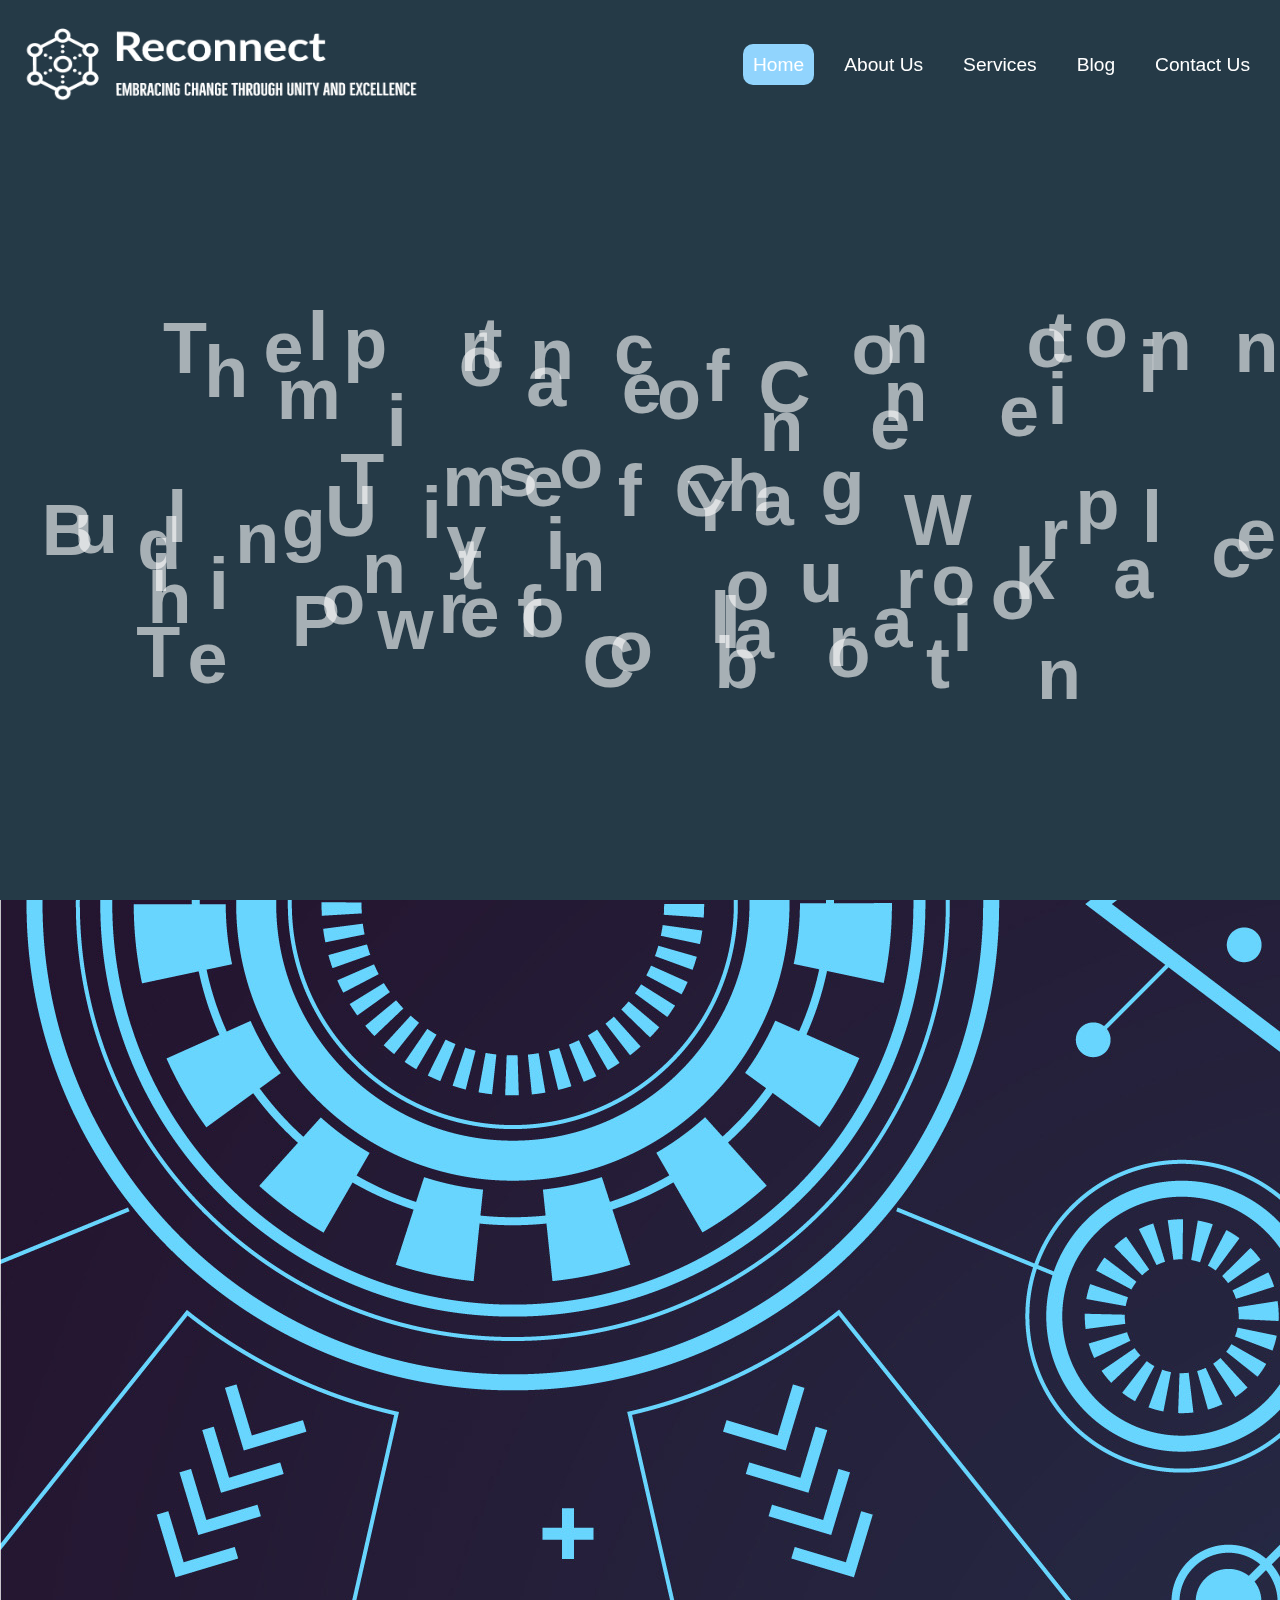
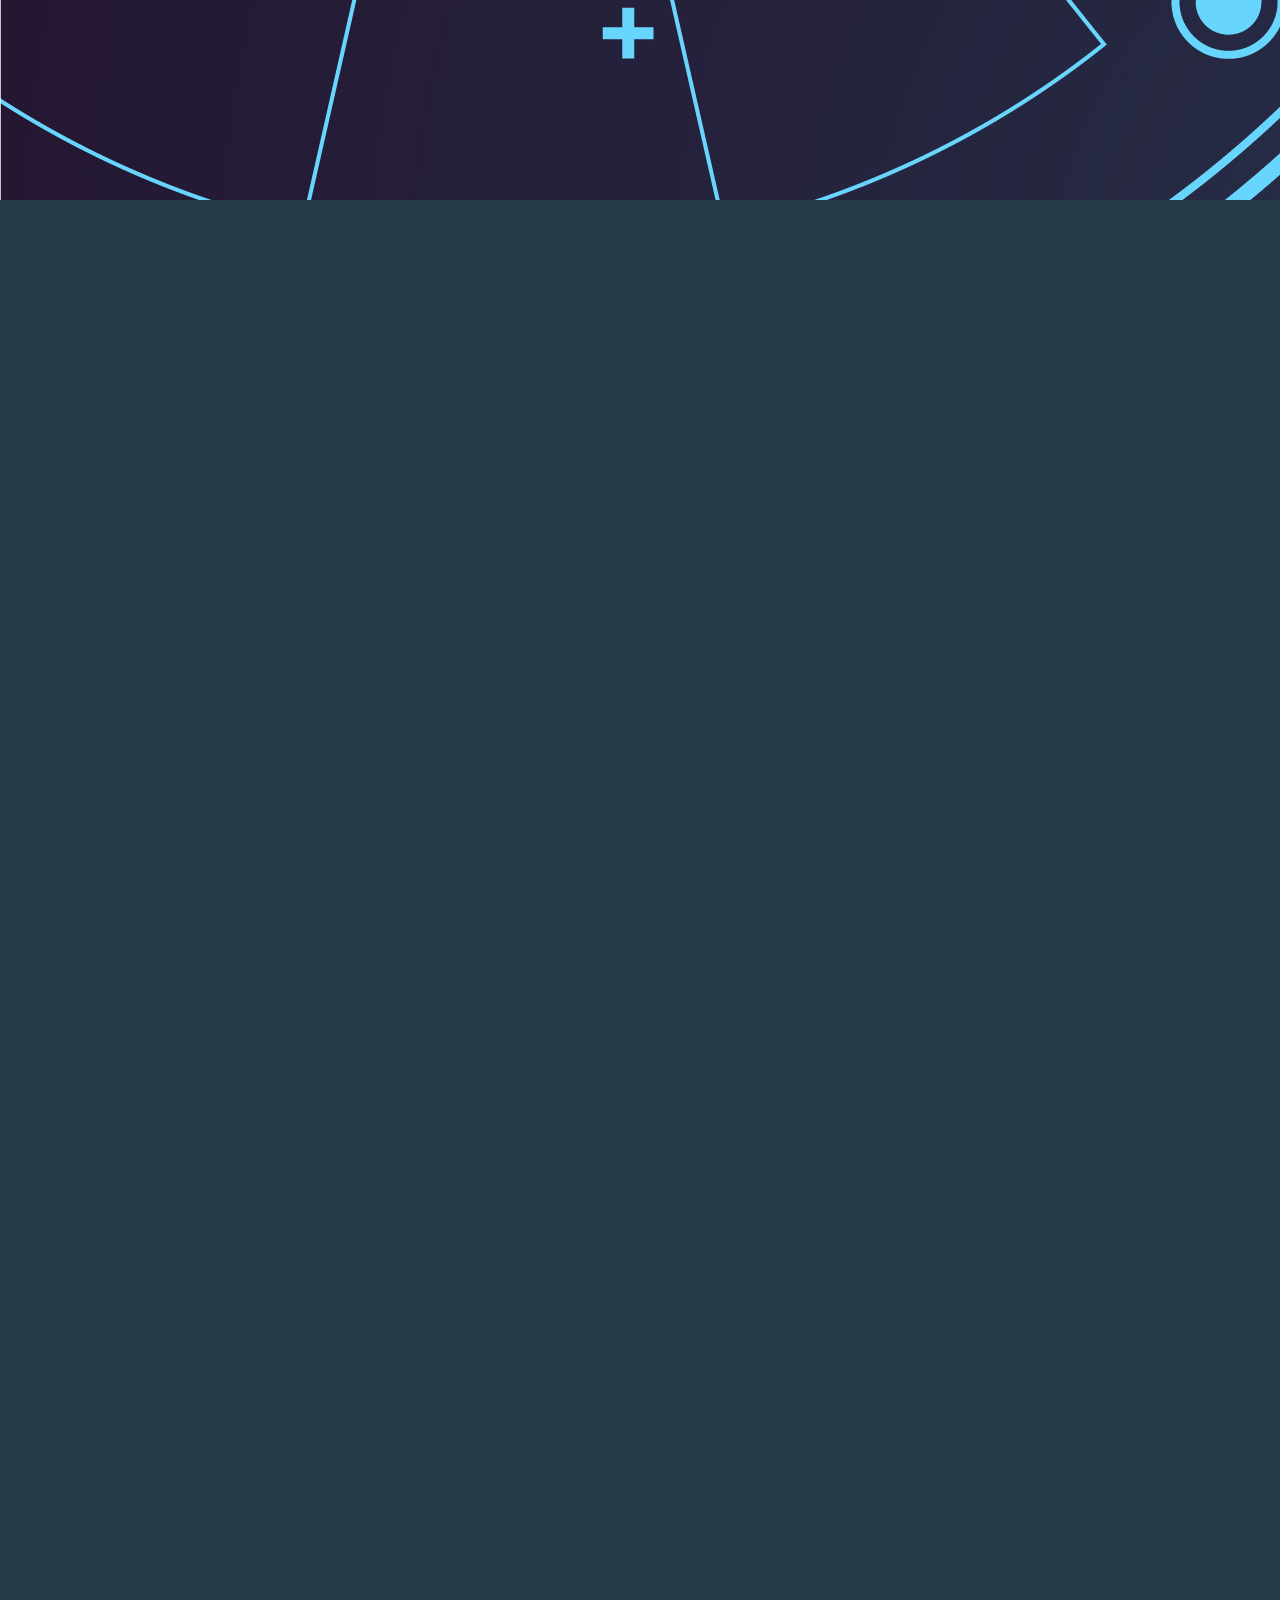
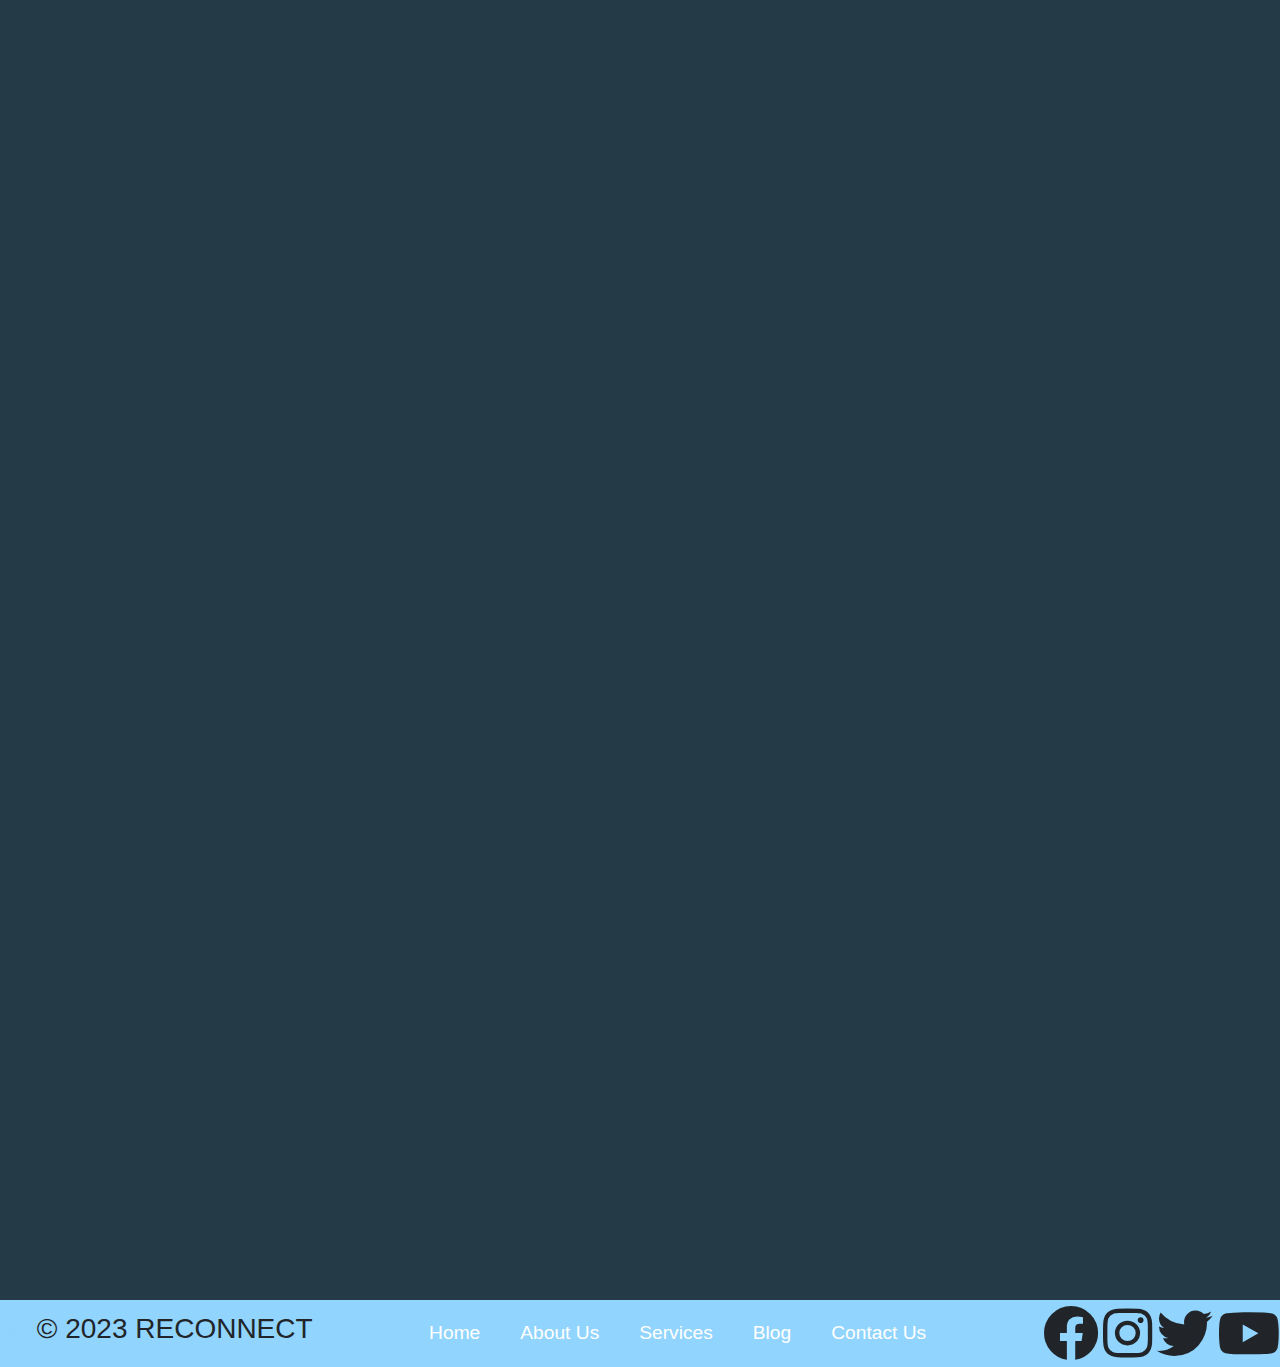
<file: index.html>
<!DOCTYPE html>
<html lang="en">
  <head>
    <meta charset="UTF-8" />
    <meta http-equiv="X-UA-Compatible" content="IE=edge" />
    <meta name="viewport" content="width=device-width, initial-scale=1.0" />
    <link rel="shortcut icon" href="./images/icon.ico" type="image/x-icon" />
    <!--font awesome cdn link-->
    <link
      rel="stylesheet"
      href="https://cdnjs.cloudflare.com/ajax/libs/font-awesome/5.15.3/css/all.min.css"
    />

    <!-- CSS -->
    <link rel="stylesheet" href="css/style.css" />
    <link
      rel="stylesheet"
      href="https://cdn.jsdelivr.net/npm/bootstrap@4.3.1/dist/css/bootstrap.min.css"
      integrity="sha384-ggOyR0iXCbMQv3Xipma34MD+dH/1fQ784/j6cY/iJTQUOhcWr7x9JvoRxT2MZw1T"
      crossorigin="anonymous"
    />

    <!-- Javascript -->
    <script
      src="https://code.jquery.com/jquery-3.3.1.slim.min.js"
      integrity="sha384-q8i/X+965DzO0rT7abK41JStQIAqVgRVzpbzo5smXKp4YfRvH+8abtTE1Pi6jizo"
      crossorigin="anonymous"
    ></script>
    <script
      src="https://cdn.jsdelivr.net/npm/popper.js@1.14.7/dist/umd/popper.min.js"
      integrity="sha384-UO2eT0CpHqdSJQ6hJty5KVphtPhzWj9WO1clHTMGa3JDZwrnQq4sF86dIHNDz0W1"
      crossorigin="anonymous"
    ></script>
    <script
      src="https://cdn.jsdelivr.net/npm/bootstrap@4.3.1/dist/js/bootstrap.min.js"
      integrity="sha384-JjSmVgyd0p3pXB1rRibZUAYoIIy6OrQ6VrjIEaFf/nJGzIxFDsf4x0xIM+B07jRM"
      crossorigin="anonymous"
    ></script>
    <script
      src="http://ajax.googleapis.com/ajax/libs/jquery/1.7.1/jquery.min.js"
      type="text/javascript"
    ></script>
    <!-- end Javascript -->

    <title>RECONNECT</title>
  </head>
  <body>
    <nav class="top normal">
      <div class="item">
        <div class="navbar-logo">
          <img
            data-inViewport="slideRight"
            src="images/logo.png"
            alt="logo"
            height="90px"
            width="400px"
          />
        </div>
        <ul class="navbar-menu" data-inViewport="slideLeft">
          <li>
            <a href="#home" class="active">Home</a>
          </li>
          <li><a href="#about">About Us</a></li>
          <li><a href="#services">Services</a></li>
          <li><a href="#blog">Blog</a></li>
          <li><a href="#contact">Contact Us</a></li>
        </ul>
        <div class="navbar-toggle">
          <span></span>
          <span></span>
          <span></span>
        </div>
      </div>
    </nav>

    <!-- Home page -->
    <div class="vh-100 w-100 d-flex" id="home">
      <div class="container-fluid w-100 align-self-center text-center">
        <h1
          class="display-1 text-white font-weight-bolder"
          data-inViewport="slideTop"
        >
          <i class="fa fa-wifi"></i>RECONNECT
        </h1>
        <article>
          <p class="effect font-weight-bolder display-3">
            The Importance of Connection in Times of Change| Building Unity in
            Your Workplace| The Power of Collaboration
          </p>
        </article>
      </div>
    </div>
    <!-- End of Home page -->

    <!-- About Us -->
    <div class="vh-100 d-flex" id="about">
      <div class="container-fluid h-100">
        <div class="row h-100">
          <div
            class="col-sm-6 align-self-center text-center"
            data-inViewport="slideLeft"
          >
            <div class="card mx-auto">
              <div class="card-body pmBlue rounded">
                <h1 class="card-title">Mission</h1>
                <p>
                  Our mission at RECONNECT is to promote and enable positive
                  change by fostering unity and excellence. We believe that by
                  embracing change together, we can create a better future for
                  all. Our focus is on building strong relationships with our
                  clients, partners, and community to facilitate collaboration
                  and progress.
                </p>
              </div>
            </div>
          </div>
          <div
            class="col-sm-6 align-self-center text-center"
            data-inViewport="slideRight"
          >
            <div class="card mx-auto rounded">
              <div class="card-body pmBlue rounded">
                <h1 class="card-title">Vision</h1>
                <p class="">
                  At RECONNECT, we envision a world where people and
                  organizations come together to create positive change through
                  unity and excellence. We strive to be a catalyst for this
                  change by providing innovative solutions, fostering
                  collaboration, and promoting a culture of continuous
                  improvement. We believe that by working together, we can
                  achieve a brighter and more sustainable future for generations
                  to come.
                </p>
              </div>
            </div>
          </div>
          <div
            class="col-sm-12 align-self-center"
            data-inViewport="slideBottom"
          >
            <div class="card mx-auto rounded">
              <div class="card-body pmBlue rounded">
                <h1 class="card-title text-center">Tagline</h1>
                <p class="h2">
                  At RECONNECT, we are committed to helping our clients achieve
                  their goals and create positive change. Contact us to learn
                  more about our services and how we can help you embrace change
                  through unity and excellence.
                </p>
              </div>
            </div>
          </div>
        </div>
      </div>
    </div>
    <!-- End of About Us -->

    <!-- Services -->
    <div class="vh-100 d-flex" id="services">
      <div class="container-fluid h-100 dkBlue">
        <div class="row h-100">
          <div
            class="col-sm-4 align-self-center text-center"
            data-inViewport="slideLeft"
          >
            <div class="card mx-auto rounded">
              <div class="card-body pmBlue rounded">
                <h1 class="card-title text-center">Services</h1>
                <p class="h3">
                  RECONNECT offers a range of services that are designed to help
                  individuals and organizations achieve their goals and create
                  positive change. Our services include
                </p>
              </div>
            </div>
          </div>
          <div
            class="col-sm-4 align-self-center text-center"
            data-inViewport="slideBottom"
          >
            <img src="./images/icon.png" alt="logo" />
          </div>
          <div class="col-sm-4 align-self-center" data-inViewport="slideRight">
            <div class="card mx-auto rounded" style="width: 28rem">
              <div class="card-body pmBlue rounded">
                <h1 class="card-title text-center">Offers</h1>
                <ol class="h2">
                  <li>Strategic planning</li>
                  <li>Change management</li>
                  <li>Leadership development</li>
                  <li>Organizational development:</li>
                  <li>Diversity, equity, and inclusion</li>
                </ol>
              </div>
            </div>
          </div>
        </div>
      </div>
    </div>
    <!-- End of Services -->

    <!-- Blog -->

    <div class="vh-100 d-flex dkBlue" id="blog">
      <div class="container-fluid h-100">
        <div class="row h-100">
          <div
            class="col-sm-6 align-self-center text-center"
            data-inViewport="slideLeft"
          >
            <img src="./images/icon.png" alt="logo" />
          </div>
          <div
            class="col-sm-6 align-self-center text-center"
            data-inViewport="slideRight"
          >
            <div
              class="mx-auto border-none bg-transparent"
              style="width: 48rem"
            >
              <div class="rounded text-white">
                <h1 class="card-title">Introduction</h1>
                <p class="h3">
                  Welcome to the RECONNECT blog, where we share our insights and
                  perspectives on embracing change through unity and excellence.
                  Our goal is to provide you with valuable information and
                  inspiration that can help you achieve your goals and create
                  positive change in your life and in the world around you.
                </p>
                <div
                  class="mx-auto border-none bg-transparent"
                  style="width: 48rem"
                >
                  <div class="rounded text-white">
                    <h1 class="card-title">Topics We Cover in Our Blog</h1>
                    <ol>
                      <li>
                        Leadership: We share tips, strategies, and best
                        practices for becoming a more effective leader. Our
                        articles cover a range of topics, from communication and
                        delegation to goal-setting and motivation.
                      </li>
                      <li>
                        Change management: We provide insights and advice on
                        navigating change and making the most of new
                        opportunities. Our articles cover topics like
                        resilience, adaptability, and innovation.
                      </li>
                      <li>
                        Diversity, equity, and inclusion: We share our
                        perspectives on creating a more inclusive workplace
                        culture that values diversity and promotes equity. Our
                        articles cover topics like unconscious bias, allyship,
                        and cultural competence.
                      </li>
                      <li>
                        Organizational development: We provide insights and
                        strategies for improving organizational performance,
                        productivity, and culture. Our articles cover topics
                        like team-building, talent management, and employee
                        engagement.
                      </li>
                      <li>
                        Personal development: We offer inspiration and guidance
                        for achieving your personal and professional goals. Our
                        articles cover topics like time management, self-care,
                        and goal-setting.
                      </li>
                    </ol>
                  </div>
                </div>
              </div>
            </div>
          </div>
        </div>
      </div>
    </div>
    <!-- End of Blog -->

    <!-- Contact as -->
    <div class="vh-100 w-100 d-flex dkBlue" id="contact">
      <div class="container-fluid w-100 align-self-center text-center">
        <div class="row h-100">
          <div class="col-sm-6">
            <form data-inViewport="slideLeft">
              <div class="form-group">
                <label for="1" class="text-white h3">Email address</label>
                <input
                  type="email"
                  class="form-control"
                  id="1"
                  placeholder="name@example.com"
                />
              </div>
              <div class="form-group">
                <label for="2" class="text-white h3">Number</label>
                <input
                  type="number"
                  class="form-control"
                  id="2"
                  placeholder="09XXXXXXXXX"
                />
              </div>
              <div class="form-group">
                <label for="2" class="text-white h3">Message</label>
                <textarea class="form-control" id="2" rows="3"></textarea>
              </div>
              <button type="button" class="btn btn-success">
                <span class="h3">Send</span>
              </button>
            </form>
          </div>
          <div class="col-sm-6" data-inViewport="slideRight">
            <img src="./images/icon.png" alt="icon" /><br />
            <h1 class="display-1">RECONNECT</h1>
            <i class="fab fa-facebook display-3"></i>
            <i class="fab fa-instagram display-3"></i>
            <i class="fab fa-twitter display-3"></i>
            <i class="fab fa-youtube display-3"></i>
          </div>
        </div>
      </div>
    </div>
    <!-- End of Contact -->
    <footer class="d-flex justify-content-between text-center pmBlue">
      <div class="h3 align-self-center">
        <img src="./images/icon.ico" alt="ico" />
        © 2023 RECONNECT
      </div>
      <ul class="navbar-menu">
        <li>
          <a href="#home" class="active">Home</a>
        </li>
        <li><a href="#about">About Us</a></li>
        <li><a href="#services">Services</a></li>
        <li><a href="#blog">Blog</a></li>
        <li><a href="#contact">Contact Us</a></li>
      </ul>
      <div>
        <i class="fab fa-facebook display-4"></i>
        <i class="fab fa-instagram display-4"></i>
        <i class="fab fa-twitter display-4"></i>
        <i class="fab fa-youtube display-4"></i>
      </div>
    </footer>

    <!-- Javascript section -->
    <script src="js/index.js"></script>
    <script src="js/effect.js"></script>
  </body>
</html>
</file>
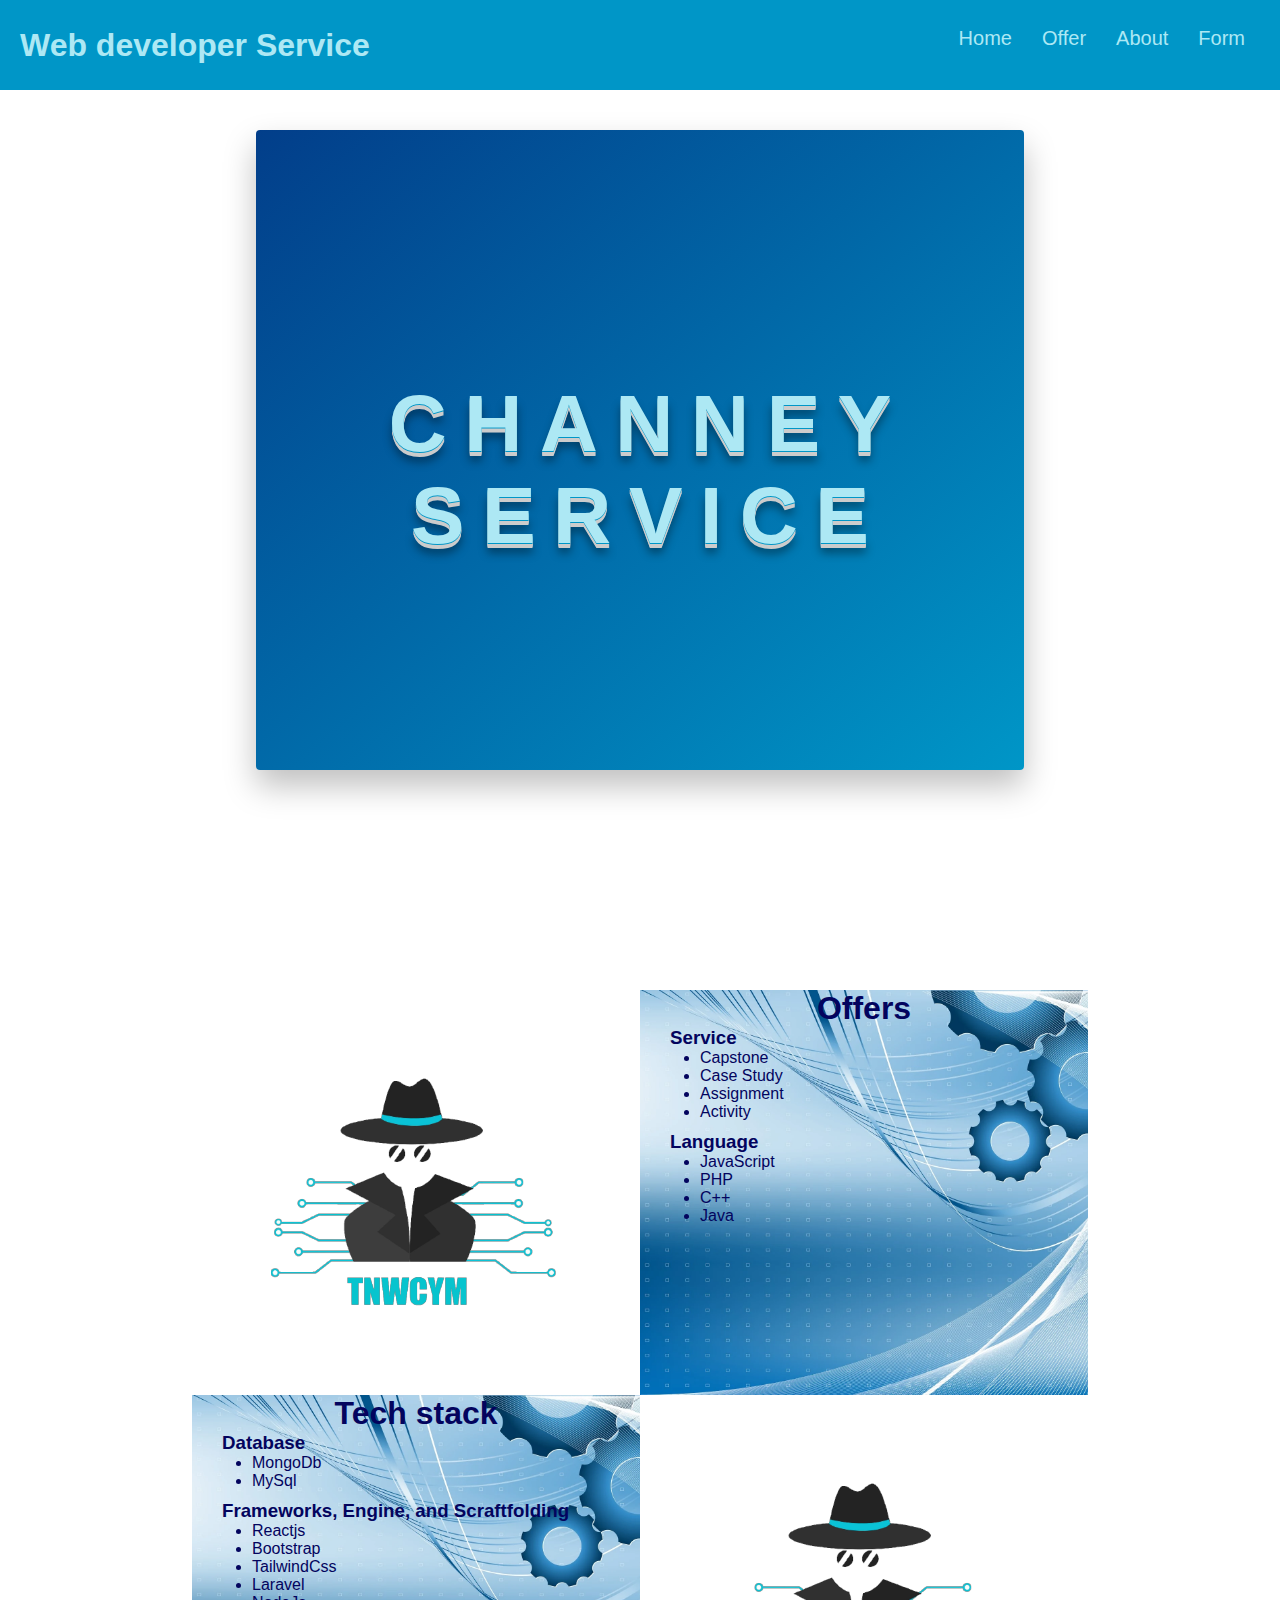
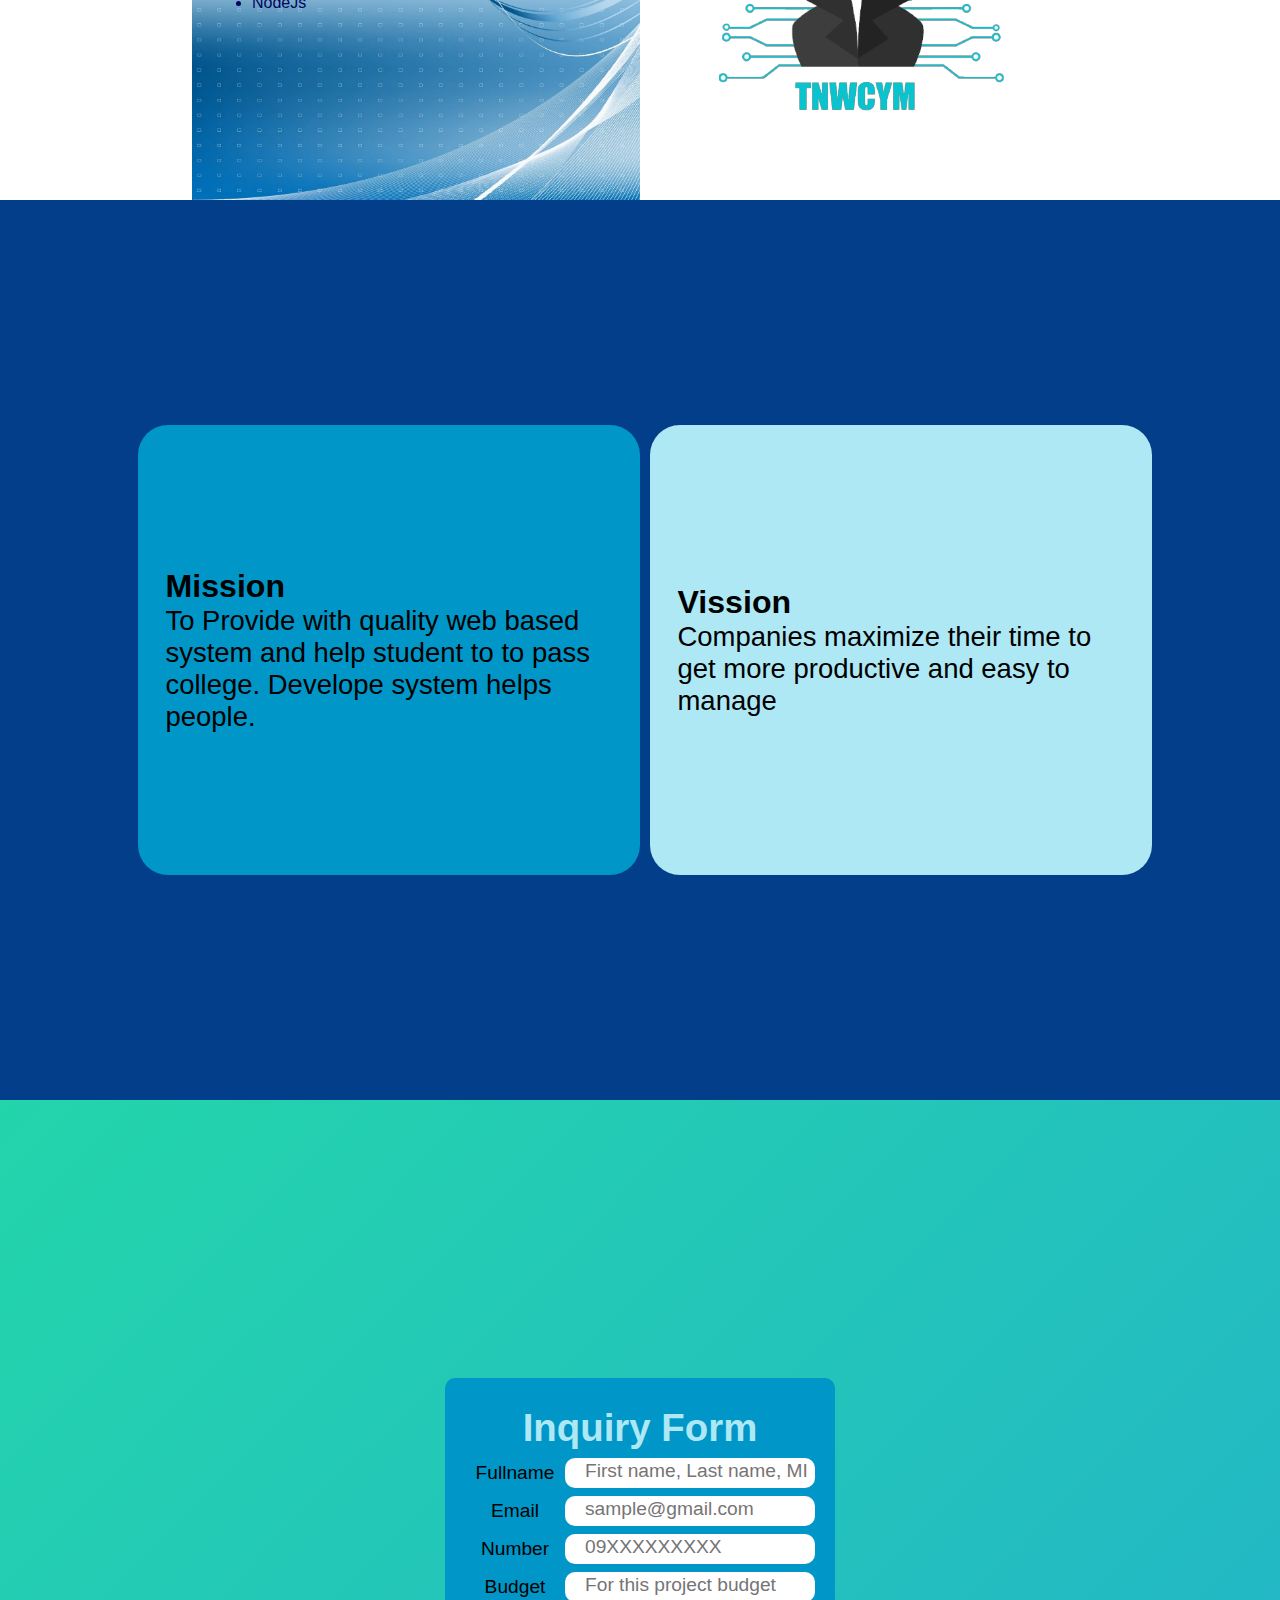
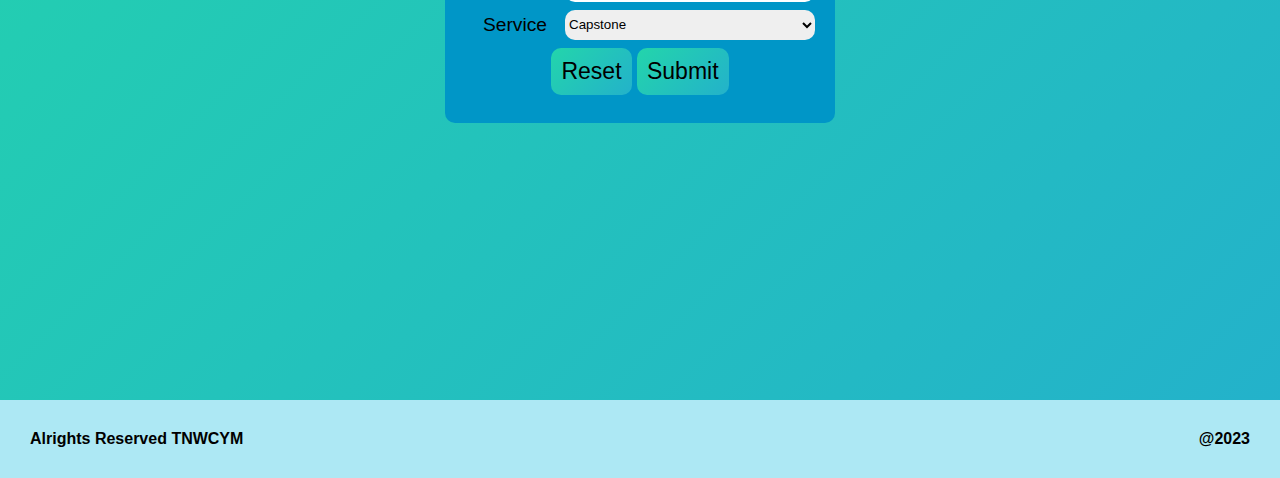
<file: channey/index.html>
<!DOCTYPE html>
<html lang="en">
  <head>
    <meta charset="UTF-8" />
    <meta http-equiv="X-UA-Compatible" content="IE=edge" />
    <meta name="viewport" content="width=device-width, initial-scale=1.0" />
    <link rel="stylesheet" href="./css/style.css" />
    <link rel="stylesheet" href="./css/animation.css" />
    <title>Web developer Service</title>
  </head>
  <body>
    <main>
      <nav>
        <div id="nav-content">
          <h1>Web developer Service</h1>
          <ul>
            <li>
              <a href="#home">Home</a>
            </li>
            <li>
              <a href="#offer">Offer</a>
            </li>
            <li>
              <a href="#about">About</a>
            </li>
            <li>
              <a href="#form">Form</a>
            </li>
          </ul>
        </div>
      </nav>
      <!-- home -->
      <section id="home">
        <div class="card-container">
          <div class="front">
            <h1>
              <span>C</span>
              <span>H</span>
              <span>A</span>
              <span>N</span>
              <span>N</span>
              <span>E</span>
              <span>Y</span>
              <br />
              <span>S</span>
              <span>E</span>
              <span>R</span>
              <span>V</span>
              <span>I</span>
              <span>C</span>
              <span>E</span>
            </h1>
          </div>
          <div class="back">
            <a href="https://facebook.com/channeyydreo.marzan/">Facbook Link</a>
          </div>
        </div>
      </section>

      <section id="offer">
        <div id="offer-content">
          <div class="h-50 content-top">
            <div class="left">
              <img src="./images/logo.png" alt="" />
            </div>
            <div class="rigth">
              <h1>Offers</h1>
              <div class="rigth-content">
                <h3>Service</h3>
                <ul>
                  <li>Capstone</li>
                  <li>Case Study</li>
                  <li>Assignment</li>
                  <li>Activity</li>
                </ul>
                <h3 style="margin-top: 10px">Language</h3>
                <ul>
                  <li>JavaScript</li>
                  <li>PHP</li>
                  <li>C++</li>
                  <li>Java</li>
                </ul>
              </div>
            </div>
          </div>
          <div class="h-50 content-bottom">
            <div class="rigth">
              <h1>Tech stack</h1>
              <div class="rigth-content">
                <h3>Database</h3>
                <ul>
                  <li>MongoDb</li>
                  <li>MySql</li>
                </ul>
                <h3 style="margin-top: 10px">
                  Frameworks, Engine, and Scraftfolding
                </h3>
                <ul>
                  <li>Reactjs</li>
                  <li>Bootstrap</li>
                  <li>TailwindCss</li>
                  <li>Laravel</li>
                  <li>NodeJs</li>
                </ul>
              </div>
            </div>
            <div class="left">
              <img src="./images/logo.png" alt="" />
            </div>
          </div>
        </div>
      </section>
      <section id="about">
        <div class="content-bottom">
          <div class="about-content">
            <div>
              <h3>Mission</h3>
              <p>
                To Provide with quality web based system and help student to to
                pass college. Develope system helps people.
              </p>
            </div>
          </div>
          <div class="about-content-rigth">
            <div>
              <h3>Vission</h3>
              <p>
                Companies maximize their time to get more productive and easy to
                manage
              </p>
            </div>
          </div>
        </div>
      </section>
      <section id="form">
        <form action="">
          <table>
            <tr>
              <td colspan="2"><h1>Inquiry Form</h1></td>
            </tr>
            <tr>
              <td>Fullname</td>
              <td>
                <input placeholder="First name, Last name, MI" type="text" />
              </td>
            </tr>
            <tr>
              <td>Email</td>
              <td>
                <input placeholder="sample@gmail.com" type="email" />
              </td>
            </tr>
            <tr>
              <td>Number</td>
              <td>
                <input
                  placeholder="09XXXXXXXXX"
                  pattern="09[1-9]{9}"
                  type="tel"
                />
              </td>
            </tr>
            <tr>
              <td>Budget</td>
              <td>
                <input placeholder="For this project budget" type="text" />
              </td>
            </tr>
            <tr>
              <td>Service</td>
              <td>
                <select name="service" id="service">
                  <option value="capstone">Capstone</option>
                  <option value="case">Case Study</option>
                  <option value="assigment">Assignment</option>
                  <option value="activity">Activity</option>
                </select>
              </td>
            </tr>
            <tr>
              <td colspan="2">
                <button type="reset">Reset</button>
                <button>Submit</button>
              </td>
            </tr>
          </table>
        </form>
      </section>

      <footer>
        <b>Alrights Reserved TNWCYM</b>
        <b>@2023</b>
      </footer>
    </main>
  </body>
</html>
</file>
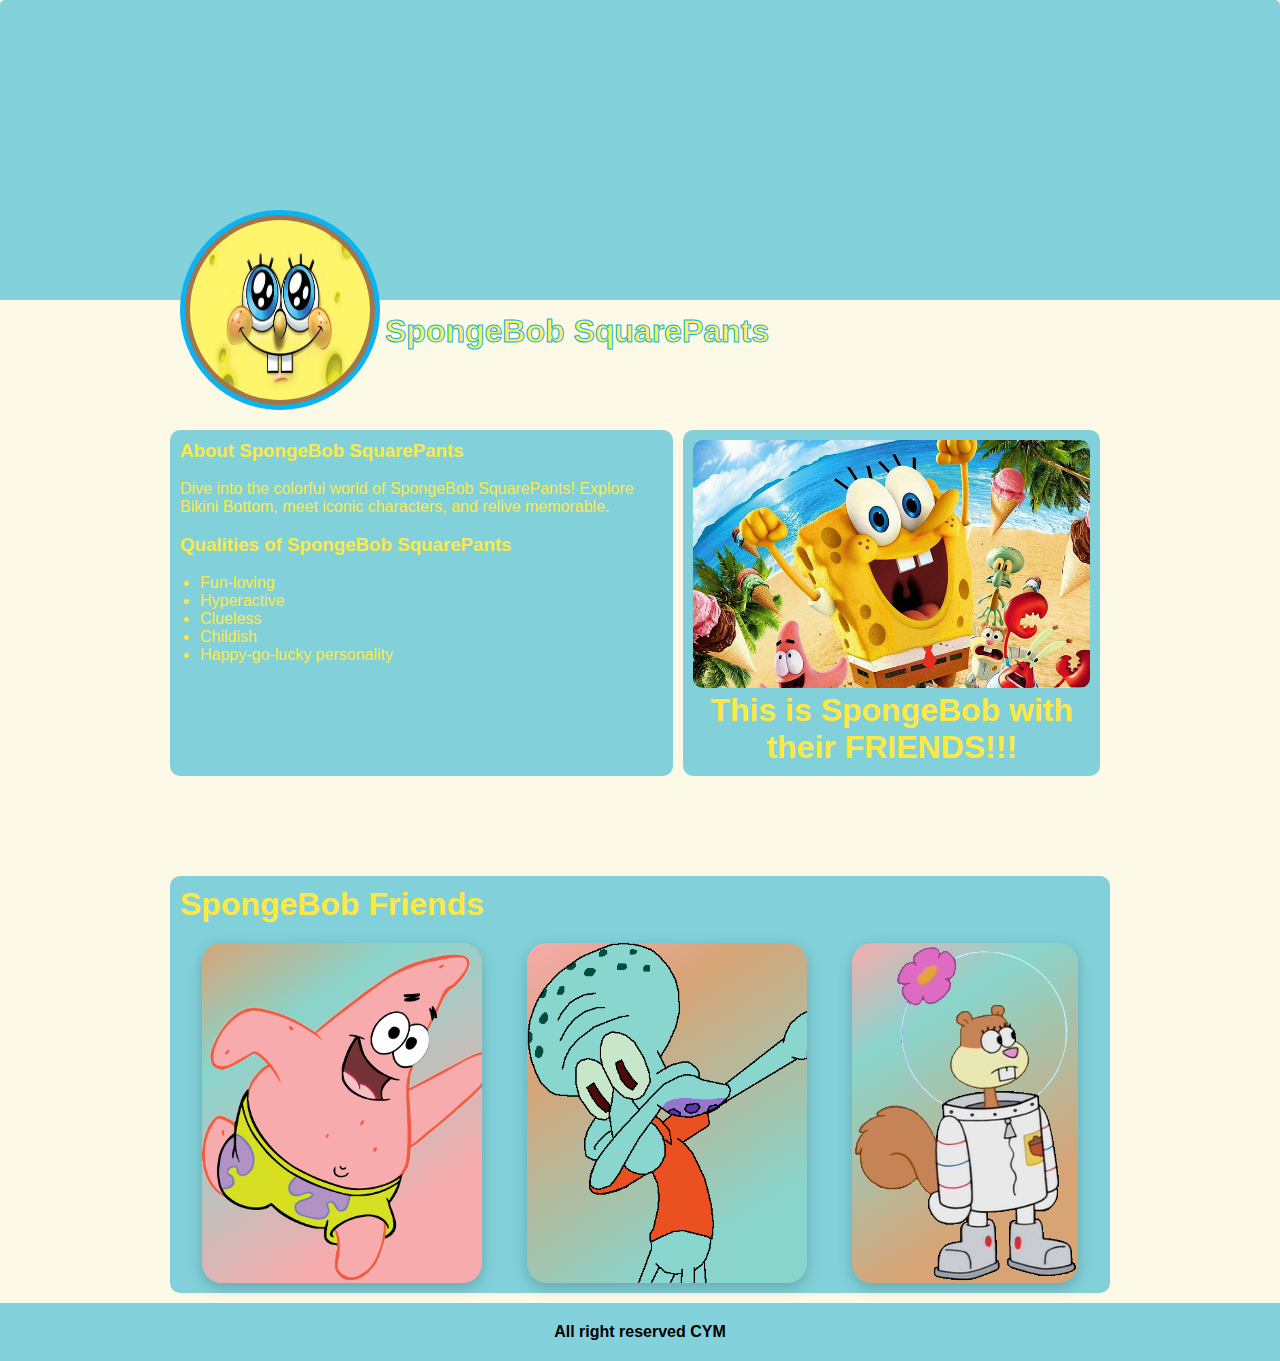
<file: spongeBob/index.html>
<!DOCTYPE html>
<html lang="en">
  <head>
    <meta charset="UTF-8" />
    <meta http-equiv="X-UA-Compatible" content="IE=edge" />
    <meta name="viewport" content="width=device-width, initial-scale=1.0" />
    <title>SpongeBob</title>
    <link rel="website icon" type="jpg" href="./images/profile.jpg" />
    <link rel="stylesheet" href="style.css" />
  </head>
  <body>
    <main>
      <div class="holder">
        <div class="profile-content">
          <div class="profile">
            <img src="./images/profile.jpg" alt="profile" />
            <div class="info">
              <h1>SpongeBob SquarePants</h1>
            </div>
          </div>
        </div>
      </div>
      <div class="container">
        <div class="row">
          <div class="about">
            <h3>About SpongeBob SquarePants</h3>
            <br />
            <p>
              Dive into the colorful world of SpongeBob SquarePants! Explore
              Bikini Bottom, meet iconic characters, and relive memorable.
            </p>
            <br />
            <h3>Qualities of SpongeBob SquarePants</h3>
            <br />
            <ul>
              <li>Fun-loving</li>
              <li>Hyperactive</li>
              <li>Clueless</li>
              <li>Childish</li>
              <li>Happy-go-lucky personality</li>
            </ul>
          </div>

          <div class="background">
            <img
              width="100%"
              src="./images/background.jpg"
              alt="background"
              srcset=""
            />
            <h1>This is SpongeBob with their FRIENDS!!!</h1>
          </div>
        </div>
        <div class="friends">
          <h1>SpongeBob Friends</h1>
          <div class="row">
            <div class="col-lg-4">
              <div class="card p-0">
                <div class="card-image">
                  <img src="./images/patrick.png" id="pat" alt="" />
                </div>
                <div class="card-content d-flex flex-column align-items-center">
                  <h4 class="pt-2">Patrick star</h4>
                  <h5>BestFriend</h5>

                  <ul class="social-icons d-flex justify-content-center">
                    <li style="--i: 1">
                      <a href="#">
                        <span class="fab fa-facebook"></span>
                      </a>
                    </li>
                    <li style="--i: 2">
                      <a href="#">
                        <span class="fab fa-twitter"></span>
                      </a>
                    </li>
                    <li style="--i: 3">
                      <a href="#">
                        <span class="fab fa-instagram"></span>
                      </a>
                    </li>
                  </ul>
                </div>
              </div>
            </div>
            <div class="col-lg-4">
              <div class="card p-0">
                <div class="card-image">
                  <img src="./images/squid.png" id="squid" alt="" />
                </div>
                <div class="card-content d-flex flex-column align-items-center">
                  <h4 class="pt-2">Squidward Tentacles</h4>
                  <h5>Friend</h5>
                </div>
              </div>
            </div>
            <div class="col-lg-4">
              <div class="card p-0">
                <div class="card-image">
                  <img src="./images/sandy.png" id="sandy" alt="" />
                </div>
                <div class="card-content d-flex flex-column align-items-center">
                  <h4 class="pt-2">Sandy Cheeks</h4>
                  <h5>Friend</h5>

                  <ul class="social-icons d-flex justify-content-center">
                    <li style="--i: 1">
                      <a href="#">
                        <span class="fab fa-facebook"></span>
                      </a>
                    </li>
                    <li style="--i: 2">
                      <a href="#">
                        <span class="fab fa-twitter"></span>
                      </a>
                    </li>
                    <li style="--i: 3">
                      <a href="#">
                        <span class="fab fa-instagram"></span>
                      </a>
                    </li>
                  </ul>
                </div>
              </div>
            </div>
          </div>
        </div>
      </div>
    </main>
    <footer>All right reserved CYM</footer>
  </body>
</html>
</file>
<file: css/style.css>
body {
  margin: 0;
  -ms-overflow-style: none;
  overflow-x: hidden;
}

/* NAV */
.normal {
  overflow: hidden;
  width: 100%;
  display: flex;
  justify-content: space-between;
  align-items: center;
  position: fixed;
  background-color: transparent;
  transition: background-color 0.5s ease-out;
}

.scroll {
  z-index: 9999;
  overflow: hidden;
  top: 0;
  width: 100%;
  display: flex;
  justify-content: space-between;
  align-items: center;
  background-color: #253a47;
  position: fixed;
  transition: background-color 0.5s ease-out;
}

.item {
  display: flex;
  justify-content: space-between;
  width: 100%;
  padding: 20px;
}
.navbar-logo {
  font-weight: bold;
  font-size: 24px;
  color: #333333;
}

.navbar-menu {
  display: flex;
  justify-content: space-between;
  align-items: center;
  list-style: none;
  margin: 0;
  padding: 0;
}

.navbar-menu li {
  margin-right: 20px;
}

.navbar-menu li:last-child {
  margin-right: 0;
}

.navbar-menu a {
  font-weight: 400;
  font-size: larger;
  text-decoration: none;
  padding: 10px;
  color: white;
}

.active {
  text-decoration: none;
  color: #253a47;
  border-radius: 10px;
  background-color: #91d4fd;
}

.navbar-menu a:hover {
  text-decoration: none;
  color: #253a47;
  border-radius: 10px;
  background-color: #91d4fd;
}

.navbar-toggle {
  display: none;
  cursor: pointer;
}

.navbar-toggle span {
  display: block;
  height: 3px;
  width: 25px;
  background-color: white;
  margin: 5px 0;
}

@media (max-width: 768px) {
  .navbar-menu {
    display: none;
  }

  .navbar-toggle {
    display: block;
  }

  .navbar-toggle.active span:nth-child(2) {
    opacity: 0;
  }

  .navbar-toggle.active span:nth-child(1) {
    transform: translateY(8px) rotate(45deg);
  }

  .navbar-toggle.active span:nth-child(3) {
    transform: translateY(-8px) rotate(-45deg);
  }

  .navbar-toggle:hover span {
    background-color: #777777;
  }

  .navbar-toggle.active:hover span {
    background-color: #ffffff;
  }

  .navbar-menu {
    position: absolute;
    top: 60px;
    left: 0;
    right: 0;
    background-color: #ffffff;
    box-shadow: 0px 2px 5px rgba(0, 0, 0, 0.1);
  }

  .navbar-menu li {
    display: block;
    margin: 0;
  }

  .navbar-menu li:last-child {
    margin-bottom: 20px;
  }
}

/* content */
#home {
  height: 100vw;
  background-color: #253a47;
  background-blend-mode: darken;
}
#about {
  background-image: url("../images/background.jpg");
  background-blend-mode: darken;
}

/* Top */
[data-inViewport="slideTop"] {
  transition: 1.5s;
  opacity: 0;
  transform: translateY(-4em);
}
[data-inViewport="slideTop"].is-inViewport {
  opacity: 1;
  transform: translateY(0em);
}
/* Right */
[data-inViewport="slideRight"] {
  transition: 1s;
  opacity: 0;
  transform: translateX(4em);
}
[data-inViewport="slideRight"].is-inViewport {
  opacity: 1;
  transform: translateY(0em);
}
/* Bottom */
[data-inViewport="slideBottom"] {
  transition: 1.5s;
  opacity: 0;
  transform: translateY(4em);
}
[data-inViewport="slideBottom"].is-inViewport {
  opacity: 1;
  transform: translateY(0em);
}
/* Left */
[data-inViewport="slideLeft"] {
  transition: 2s;
  opacity: 0;
  transform: translateX(-4em);
}
[data-inViewport="slideLeft"].is-inViewport {
  opacity: 1;
  transform: translateX(0em);
}

/* Backgound color */
.dkBlue {
  background-color: #253a47;
}

.scBlue {
  background-color: #66a3bb;
}

.pmBlue {
  background-color: #91d4fd;
}
</file>
<file: channey/css/style.css>
* {
  scroll-behavior: smooth;
  padding: 0px;
  margin: 0px;
  box-sizing: border-box;
  font-family: "Gill Sans", "Gill Sans MT", Calibri, "Trebuchet MS", sans-serif;
}
:root {
  --text: #ade8f4;
  --bg: #023e8a;
  --bg-light: #0096c7;
  --main: #0096c7;
}

nav {
  overflow: hidden;
  background-color: #333;
  position: fixed;
  top: 0;
  height: 10vh;
  background-color: var(--bg-light);
  display: grid;
  align-items: center;
  justify-content: center;
}
nav > #nav-content {
  padding: 0 20px;
  width: 100vw;
  color: var(--text);
  display: flex;
  justify-content: space-between;
}
nav > #nav-content > ul {
  list-style-type: none;
  display: flex;
}

nav > #nav-content > ul > li > a {
  text-decoration: none;
  padding: 10px;
  margin: 0px 5px;
  font-size: 20px;
  color: var(--text);
}
nav > #nav-content > ul > li > a:hover {
  border-radius: 30px;
  background-color: var(--bg);
}

#home {
  height: 100vh;
  display: grid;
  align-items: center;
  justify-content: center;
}

#offer {
  color: #03045e;
  display: grid;
  height: 100vh;
}

#offer-content {
  width: 70%;
  margin: 0px auto;
}

.content-top {
  margin-top: 10vh;
  display: flex;
}
.content-bottom {
  display: flex;
}

.rigth {
  height: 45vh;
  overflow: hidden;
  background-repeat: no-repeat;
  background-size: cover;
  background-image: url("./../images/tech.webp");
  background-color: var(--bg-light);
  width: 100%;
}
.rigth > h1 {
  text-align: center;
}
.rigth-content > ul {
  margin-left: 30px;
}
.rigth-content {
  padding: 0 30px;
}

.left {
  display: grid;
  align-items: center;
  justify-content: center;
  width: 100%;
}
#about {
  font-size: calc(19px + 6 * ((100vw - 320px) / 680));
  background-color: #023e8a;
  height: 100vh;
  display: grid;
  justify-content: center;
  align-items: center;
}
#about .content-bottom {
  width: 80vw;
}
.about-content {
  transform: scale(1.1), linear 2s;
  margin-left: 10px;
  border-radius: 30px;
  padding: calc(19px + 6 * ((100vw - 320px) / 680));
  display: grid;
  justify-content: center;
  align-items: center;
  height: 50vh;
  width: 50%;
  background-color: var(--bg-light);
}
.about-content-rigth {
  transition-timing-function: linear;
  width: 50%;
  margin-left: 10px;
  border-radius: 30px;
  padding: calc(19px + 6 * ((100vw - 320px) / 680));
  display: grid;
  justify-content: center;
  align-items: center;
  height: 50vh;
  background-color: var(--text);
}

.about-content:hover {
  animation-name: example;
  animation-duration: 4s;
  /* (150% zoom - Note: if the zoom is too large, it will go outside of the viewport) */
}

.about-content-rigth:hover {
  animation-name: example;
  animation-duration: 4s; /* (150% zoom - Note: if the zoom is too large, it will go outside of the viewport) */
}

#form {
  height: 100vh;
  background: linear-gradient(-45deg, #ee7752, #e73c7e, #23a6d5, #23d5ab);
  background-size: 400% 400%;
  -webkit-animation: gradientBG 10s ease infinite;
  animation: gradientBG 10s ease infinite;
  display: grid;
  align-items: center;
  justify-content: center;
  text-align: center;
}
#form h1 {
  color: var(--text);
  background-color: var(--bg-light);
}
table {
  border-collapse: separate;
  border-spacing: 0 8px;
  background-color: var(--bg-light);
  padding: 50px;
  border-radius: 10px;
}
select,
input {
  height: 30px;
  border-radius: 10px;
  border: none;
  width: 250px;
}

table,
input::placeholder {
  padding: 20px;
  font-size: 1.2rem;
}
table tr td {
  width: 100px;
}
button {
  border-radius: 10px;
  font-size: larger;
  border: none;
  background: linear-gradient(-45deg, #ee7752, #e73c7e, #23a6d5, #23d5ab);
  background-size: 400% 400%;
  -webkit-animation: gradientBG 10s ease infinite;
  animation: gradientBG 10s ease infinite;
  padding: 10px;
}
footer {
  background-color: var(--text);
  padding: 30px;
  display: flex;
  justify-content: space-between;
}

@keyframes example {
  0% {
    background-color: #caf0f8;
    color: #023e8a;
  }
  25% {
    color: #023e8a;
    background-color: #90e0ef;
  }
  50% {
    color: #023e8a;
    background-color: #00b4d8;
  }
  75% {
    color: #caf0f8;
    background-color: #023e8a;
  }
  100% {
    color: #caf0f8;
    background-color: #03045e;
  }
}
@media only screen and (max-width: 540px) {
  #home {
    height: auto;
  }
  #home h1 span {
    font-size: 40px;
  }
  #offer .content-top {
    display: flex;
    flex-direction: column;
  }
  #offer .content-bottom {
    display: flex;
    flex-direction: column;
  }
  #offer .content-bottom .left {
    display: none;
  }
  #offer {
    height: auto;
  }
  #about {
    padding-bottom: 10px;
    height: auto;
  }
  #about .content-bottom {
    margin-top: 70px;
    display: flex;
    align-items: center;
    justify-content: center;
    flex-direction: column;
  }
  .about-content {
    width: 100%;
    margin-bottom: 20px;
  }
  .about-content-rigth {
    width: 100%;
  }
}

@-webkit-keyframes gradientBG {
  0% {
    background-position: 0% 50%;
  }
  50% {
    background-position: 100% 50%;
  }
  100% {
    background-position: 0% 50%;
  }
}
@keyframes gradientBG {
  0% {
    background-position: 0% 50%;
  }
  50% {
    background-position: 100% 50%;
  }
  100% {
    background-position: 0% 50%;
  }
}
</file>
<file: channey/css/animation.css>
/* card */

.card-container,
.front,
.back {
  display: grid;
  align-items: center;
  justify-content: center;
  width: 60vw;
  height: 40rem;
}
.card-container {
  margin: 5rem;
}
.front,
.back {
  box-sizing: border-box;
  padding: 2rem;
  border-radius: 4px;
  box-shadow: 0 1rem 2rem rgba(0, 0, 0, 0.25);

  font-family: BlinkMacSystemFont, "Segoe UI", sans-serif;
  font-size: 2rem;
  color: #fff;
  text-transform: uppercase;
  text-align: center;
}
/* front side bg is green gradient */
.front {
  background-image: linear-gradient(
    to right bottom,
    var(--bg),
    var(--bg-light)
  );
}
/* back side bg is orange gradient */
.back {
  background-repeat: no-repeat;
  background-size: 100% 100%;
  background-image: url("https://scontent.fmnl33-1.fna.fbcdn.net/v/t39.30808-6/313871083_5332312176898404_795495093496779644_n.jpg?_nc_cat=102&ccb=1-7&_nc_sid=09cbfe&_nc_eui2=AeEgOvcBdPpNLV6p5dpMKYVuZ2T_wb2ETNpnZP_BvYRM2mfEmUaNRT3Z_KO0LkkJkD-1LOqVwzarjavb2wvA2KMY&_nc_ohc=LDX0a_-wIrsAX_ACe_A&_nc_ht=scontent.fmnl33-1.fna&oh=00_AfBfhStytng0amck1_qKA4144XnJeOKzFp22PCE0aBDiiA&oe=6465A1B8");
}
.back a {
  text-decoration: none;
  
}

.card-container {
  position: relative;
}
.front,
.back {
  position: absolute;
  backface-visibility: hidden;
  overflow: hidden;
  transition: transform 0.8s ease;
}
.back {
  transform: rotateY(180deg);
}
.card-container:hover .front {
  transform: rotateY(-180deg);
}
.card-container:hover .back {
  transform: rotateY(0deg);
}

.card-container {
  perspective: 75rem;
}

/* Text */

h1 span {
  position: relative;
  top: 20px;
  display: inline-block;
  animation: bounce 0.3s ease infinite alternate;
  font-size: 80px;
  color: var(--text);
  text-shadow: 0 1px 0 var(--bg-light), 0 2px 0 #ccc, 0 3px 0 #ccc, 0 4px 0 #ccc,
    0 5px 0 #ccc, 0 6px 0 transparent, 0 7px 0 transparent, 0 8px 0 transparent,
    0 9px 0 transparent, 0 10px 10px rgba(0, 0, 0, 0.4);
}

h1 span:nth-child(2) {
  animation-delay: 0.1s;
}

h1 span:nth-child(3) {
  animation-delay: 0.2s;
}

h1 span:nth-child(4) {
  animation-delay: 0.3s;
}

h1 span:nth-child(5) {
  animation-delay: 0.4s;
}

h1 span:nth-child(6) {
  animation-delay: 0.5s;
}

h1 span:nth-child(7) {
  animation-delay: 0.6s;
}

h1 span:nth-child(8) {
  animation-delay: 0.2s;
}

h1 span:nth-child(9) {
  animation-delay: 0.3s;
}

h1 span:nth-child(10) {
  animation-delay: 0.4s;
}

h1 span:nth-child(11) {
  animation-delay: 0.5s;
}

h1 span:nth-child(12) {
  animation-delay: 0.6s;
}

h1 span:nth-child(13) {
  animation-delay: 0.7s;
}

h1 span:nth-child(14) {
  animation-delay: 0.8s;
}

/* ANIMATION */
@keyframes bounce {
  100% {
    top: -20px;
    text-shadow: 0 1px 0 #ccc, 0 2px 0 #ccc, 0 3px 0 #ccc, 0 4px 0 #ccc,
      0 5px 0 #ccc, 0 6px 0 #ccc, 0 7px 0 #ccc, 0 8px 0 #ccc, 0 9px 0 #ccc,
      0 50px 25px rgba(0, 0, 0, 0.2);
  }
}
</file>
<file: spongeBob/style.css>
@import url("https://fonts.googleapis.com/css2?family=Poppins:wght@300;400;500;600;700;800;900&display=swap");
* {
  padding: 0px;
  margin: 0px;
  box-sizing: border-box;
}

main {
  height: auto;
}
/* profile */
.profile-content {
  -webkit-text-stroke-width: 1px;
  font-family: Arial, Helvetica, sans-serif;
  background-color: #83d1db;
  position: relative;
  height: 300px;
  border-radius: 5px 5px 0 0;
}
.profile {
  max-width: 75%;
  margin: 0px auto;
  padding: 10px;
}
.holder {
  height: 400px;
}
.profile .info {
  color: #fff055;
  position: absolute;
  margin-left: 215px;
  bottom: -50px;
}
.profile .info h1 {
  -webkit-text-stroke-color: #09b3f4;
}
.profile img {
  padding: 5px;
  position: absolute;
  bottom: -110px;
  width: 200px;
  height: 200px;
  margin: 0 10px auto;
  border-radius: 50%;
  border: 5px solid #09b3f4;
  background-color: #a1764d;
}
main {
  background-color: #fcf9e6;
}
.container {
  color: #0b090a;
  font-family: Arial, Helvetica, sans-serif;
  max-width: 75%;
  margin: 0px auto;
  padding: 10px;
}
.container .row {
  margin-top: 20px;
  display: flex;
}
.about {
  color: #fee944;
  background-color: #82d1da;
  margin-right: 10px;
  border-radius: 10px;
  padding: 10px;
}
.about li {
  margin-left: 20px;
}
.background {
  height: 100%;
  color: #fee944;
  background-color: #82d1da;
  text-align: center;
  margin-right: 10px;
  border-radius: 10px;
  padding: 10px;
}
.background img {
  border-radius: 10px;
}

.images img {
  border: solid #a1764d;
  border-radius: 50%;
  width: 300px;
  height: 300px;
}
a {
  color: #0b090a;
  text-decoration: none;
}
footer {
  text-align: center;
  padding: 20px;
  background-color: #83d1db;
  font-family: Arial, Helvetica, sans-serif;
  font-weight: 800;
}

.friends {
  padding: 10px;
  border-radius: 10px;
  color: #fee944;
  background-color: #82d1da;
  margin-top: 100px;
}
.friends .row {
  display: flex;
  justify-content: space-around;
}
.friends .row .col-lg-4 {
  display: flex;
  justify-content: center;
}

.card {
  position: relative;
  padding: 0;
  margin: 0 !important;
  border-radius: 20px;
  overflow: hidden;
  max-width: 280px;
  max-height: 340px;
  cursor: pointer;
  border: none;
  box-shadow: 0 5px 15px rgba(0, 0, 0, 0.2);
}

.card .card-image {
  width: 100%;
  max-height: 340px;
}

.card .card-image img {
  max-height: 340px;
  object-fit: cover;
}

.card .card-content {
  position: absolute;
  bottom: -180px;
  color: #fff;
  background: rgba(255, 255, 255, 0.2);
  backdrop-filter: blur(15px);
  min-height: 140px;
  width: 100%;
  transition: bottom 0.4s ease-in;
  box-shadow: 0 -10px 10px rgba(255, 255, 255, 0.1);
  border-top: 1px solid rgba(255, 255, 255, 0.2);
}

.card:hover .card-content {
  bottom: 0px;
}

.card:hover .card-content h4,
.card:hover .card-content h5 {
  transform: translateY(10px);
  opacity: 1;
}

.card .card-content h4,
.card .card-content h5 {
  font-size: 1.1rem;
  text-transform: uppercase;
  letter-spacing: 3px;
  text-align: center;
  transition: 0.8s;
  font-weight: 500;
  opacity: 0;
  transform: translateY(-40px);
  transition-delay: 0.2s;
}

.card .card-content h5 {
  transition: 0.5s;
  font-weight: 200;
  font-size: 0.8rem;
  letter-spacing: 2px;
}

.card .card-content .social-icons {
  list-style: none;
  padding: 0;
}

.card .card-content .social-icons li {
  margin: 10px;
  transition: 0.5s;
  transition-delay: calc(0.15s * var(--i));
  transform: translateY(50px);
}

.card:hover .card-content .social-icons li {
  transform: translateY(20px);
}

.card .card-content .social-icons li a {
  color: #fff;
}

.card .card-content .social-icons li a span {
  font-size: 1.3rem;
}
#pat {
  background: linear-gradient(147deg, #d7a476 0%, #89d5cc 25%, #f7abad 75%);
}
#squid {
  background: linear-gradient(147deg, #f7abad 0%, #d7a476 25%, #89d5cc 75%);
}
#sandy {
  background: linear-gradient(147deg, #f7abad 0%, #89d5cc 25%, #d7a476 75%);
}
@media (max-width: 991.5px) {
  .container .row {
    flex-direction: column;
  }
  .about {
    margin-bottom: 10px;
  }
  .friends {
    margin-top: 20px;
  }
  .friends .row {
    flex-direction: column;
  }
  .friends .row .col-lg-4 {
    margin: 20px 0px;
  }
}
@media only screen and (max-width: 800px) {
  .profile-content {
    height: 150px;
  }
  .profile img {
    position: absolute;
    top: 20%;
    left: 50%;
    transform: translate(-50%, 50%);
  }
  .profile .info {
    position: absolute;
    top: 180%;
    transform: translate(-50%, 50%);
  }
  .friends {
    display: flex;
    flex-direction: column;
    justify-content: center;
  }
  .profile img {
    width: 150px;
    height: 150px;
  }
  .container {
    max-width: 100vw;
  }
}
</file>
